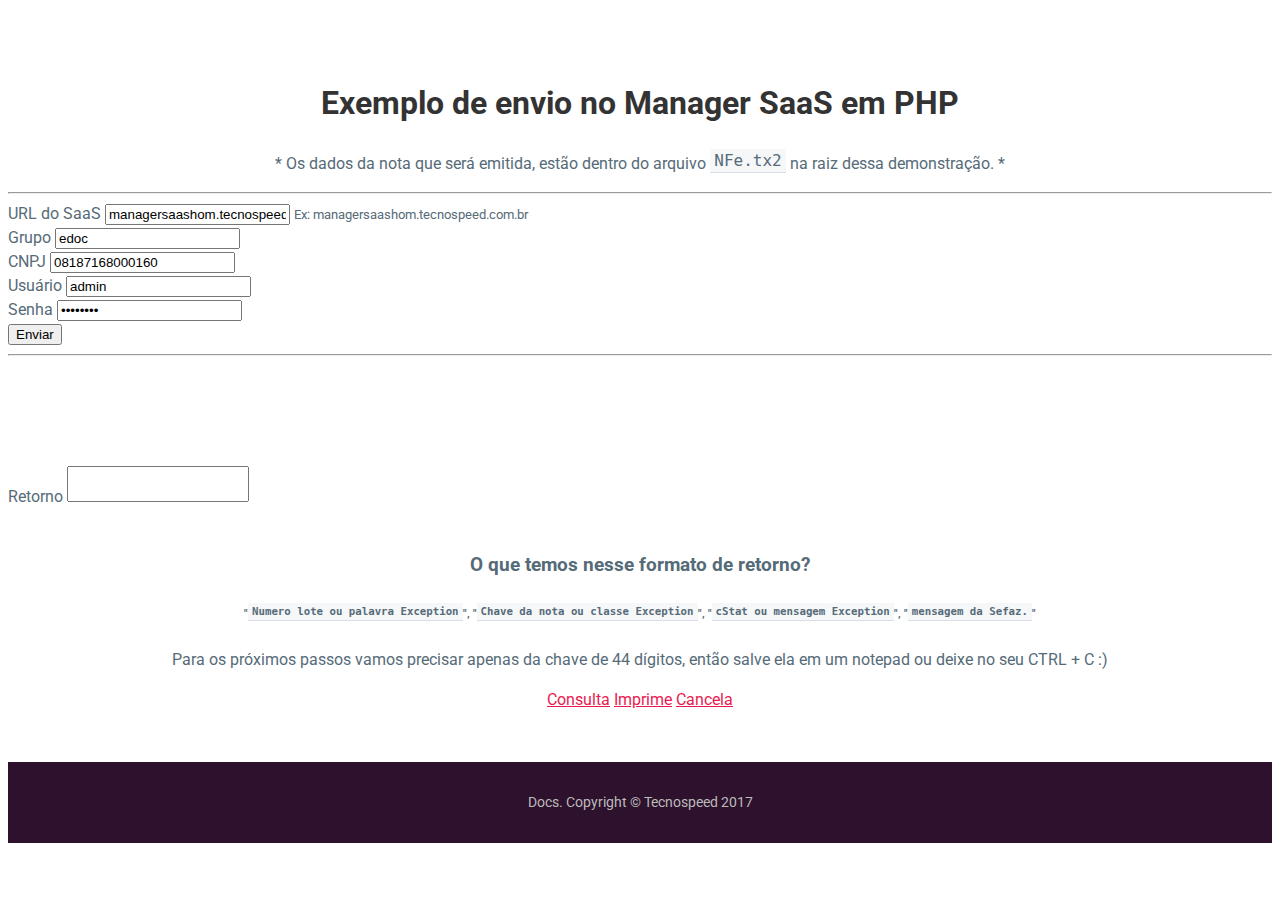
<file: PHP/index.html>
<!DOCTYPE html>
<html>
  <meta charset="UTF-8">
  <link rel="stylesheet" href="https://maxcdn.bootstrapcdn.com/bootstrap/4.0.0-alpha.6/css/bootstrap.min.css" integrity="sha384-rwoIResjU2yc3z8GV/NPeZWAv56rSmLldC3R/AZzGRnGxQQKnKkoFVhFQhNUwEyJ" crossorigin="anonymous">
  <link rel="stylesheet" type="text/css" href="css/style.css">
  <body>
    <main>
    <div class="container">
      <center><h1>Exemplo de <span class="badge badge-primary">envio</span> no Manager SaaS em <span class="badge badge-info">PHP</span></h1>
       <p>* Os dados da nota que será emitida, estão dentro do arquivo <code>NFe.tx2</code> na raiz dessa demonstração. *</p></center>
      <hr>
      <form action="abou:blank">
        <div class="form-group">
          <label for="urlsaas">URL do SaaS</label>
          <input type="text" class="form-control" id="urlsaas" aria-describedby="emailHelp" placeholder="managersaas..." value="managersaashom.tecnospeed.com.br">
          <small id="emailHelp" class="form-text text-muted">Ex: managersaashom.tecnospeed.com.br</small>
        </div>
        <div class="form-group">
          <label for="grupo">Grupo</label>
          <input type="text" class="form-control" name="grupo" id="grupo" placeholder="Grupo" value="edoc">
        </div>
        <div class="form-group">
          <label for="cnpj">CNPJ</label>
          <input type="text" class="form-control" name="cnpj" id="cnpj" placeholder="CNPJ" value="08187168000160">
        </div>
        <div class="form-group">
          <label for="usuario">Usuário</label>
          <input type="text" class="form-control" id="usuario" placeholder="Usuário" value="admin">
        </div>
        <div class="form-group">
          <label for="senha">Senha</label>
          <input type="password" class="form-control" id="senha" placeholder="Senha" value="123mudar">
        </div>
        <button type="submit" class="btn btn-primary">Enviar</button>
      </form>
      <hr>
      <center><img id="loading" style="visibility: hidden;" src="img/loading.gif" width="10%"></center>
      <div>
        <label for="retorno">Retorno</label>
        <textarea class="form-control" id="retorno" rows="2" style="resize: none;" value="<?php echo $retorno ?>" name="retorno"></textarea>
      </div>
      <br>
      <center><div class="container">
        <h3>O que temos nesse formato de retorno?</h3>
        <h6>"<code>Numero lote ou palavra Exception</code>", "<code>Chave da nota ou classe Exception</code>", "<code>cStat ou mensagem Exception</code>", "<code>mensagem da Sefaz.</code>"</h6>
        <p>Para os próximos passos vamos precisar apenas da chave de 44 dígitos, então salve ela em um notepad ou deixe no seu CTRL + C :)</p>
      </div>
      <a href="consulta.html"><span class="badge badge-pill badge-info">Consulta</span></a>
      <a href="imprime.html"><span class="badge badge-pill badge-warning">Imprime</span></a>
      <a href="cancela.html"><span class="badge badge-pill badge-danger">Cancela</span></a>
      </center>
    </div>
    </main>
    <footer>
      Docs. Copyright &copy; Tecnospeed 2017
    </footer>
  </body>
  <script
  src="https://code.jquery.com/jquery-3.1.1.min.js"
  integrity="sha256-hVVnYaiADRTO2PzUGmuLJr8BLUSjGIZsDYGmIJLv2b8="
  crossorigin="anonymous"></script>
  <script src="https://maxcdn.bootstrapcdn.com/bootstrap/4.0.0-alpha.6/js/bootstrap.min.js" integrity="sha384-vBWWzlZJ8ea9aCX4pEW3rVHjgjt7zpkNpZk+02D9phzyeVkE+jo0ieGizqPLForn" crossorigin="anonymous"></script>
  <script type="text/javascript">
  $("form").submit(function(){
    document.getElementById("loading").style.visibility = "visible"
    var urlsaas = document.getElementById('urlsaas').value
    var grupo = document.getElementById('grupo').value
    var cnpj = document.getElementById('cnpj').value
    var usuario = document.getElementById('usuario').value
    var senha = document.getElementById('senha').value
    var data = 'host=' + urlsaas + '&grupo=' + grupo + '&CNPJ=' + cnpj + '&usuario=' + usuario + '&senha=' + senha
    $.ajax({
      url: 'src/envia.php',
      type: 'post',
      data: data,
      success: function(retorno) {
        document.getElementById("loading").style.visibility = "hidden"
        document.getElementById('retorno').value = retorno
      }
    })
  });
  </script>
</html>
</file>
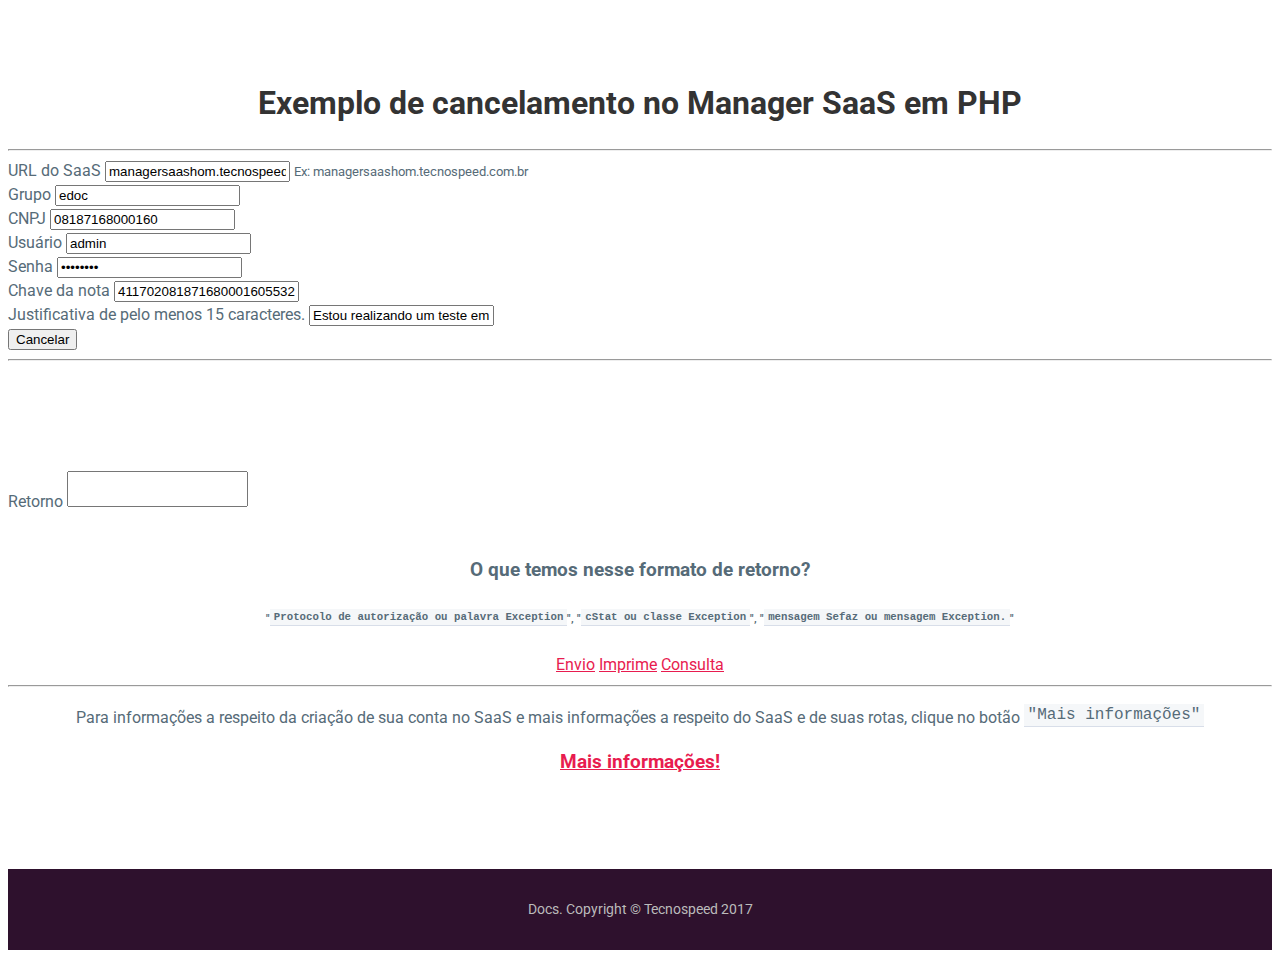
<file: PHP/cancela.html>
<!DOCTYPE html>
<html>
  <meta charset="UTF-8">
  <link rel="stylesheet" href="https://maxcdn.bootstrapcdn.com/bootstrap/4.0.0-alpha.6/css/bootstrap.min.css" integrity="sha384-rwoIResjU2yc3z8GV/NPeZWAv56rSmLldC3R/AZzGRnGxQQKnKkoFVhFQhNUwEyJ" crossorigin="anonymous">
  <link rel="stylesheet" type="text/css" href="css/style.css">
  <body>
    <main>
    <div class="container">
      <center><h1>Exemplo de <span class="badge badge-danger">cancelamento</span> no Manager SaaS em <span class="badge badge-info">PHP</span></h1></center>
      <hr>
      <form action="abou:blank">
        <div class="form-group">
          <label for="urlsaas">URL do SaaS</label>
          <input type="text" class="form-control" id="urlsaas" aria-describedby="emailHelp" placeholder="managersaas..." value="managersaashom.tecnospeed.com.br">
          <small id="emailHelp" class="form-text text-muted">Ex: managersaashom.tecnospeed.com.br</small>
        </div>
        <div class="form-group">
          <label for="grupo">Grupo</label>
          <input type="text" class="form-control" name="grupo" id="grupo" placeholder="Grupo" value="edoc">
        </div>
        <div class="form-group">
          <label for="cnpj">CNPJ</label>
          <input type="text" class="form-control" name="cnpj" id="cnpj" placeholder="CNPJ" value="08187168000160">
        </div>
        <div class="form-group">
          <label for="usuario">Usuário</label>
          <input type="text" class="form-control" id="usuario" placeholder="Usuário" value="admin">
        </div>
        <div class="form-group">
          <label for="senha">Senha</label>
          <input type="password" class="form-control" id="senha" placeholder="Senha" value="123mudar">
        </div>
        <div class="form-group">
          <label for="chave">Chave da nota</label>
          <input type="text" class="form-control" id="chavenota" placeholder="Chave" value="41170208187168000160553210000006521000000019">
        </div>
        <div class="form-group">
          <label for="justificativa">Justificativa de pelo menos 15 caracteres.</label>
          <input type="text" class="form-control" id="justificativa" placeholder="justificativa" value="Estou realizando um teste em php para cancelar a nota">
        </div>
        <button type="submit" class="btn btn-danger">Cancelar</button>
      </form>
      <hr>
      <center><img id="loading" style="visibility: hidden;" src="img/loading.gif" width="10%"></center>
      <div>
        <label for="retorno">Retorno</label>
        <textarea class="form-control" id="retorno" rows="2" style="resize: none;" value="<?php echo $retorno ?>" name="retorno"></textarea>
      </div>
      <br>
      <center><div class="container">
        <h3>O que temos nesse formato de retorno?</h3>
        <h6>"<code>Protocolo de autorização ou  palavra Exception</code>", "<code>cStat ou classe Exception</code>", "<code>mensagem Sefaz ou mensagem Exception.</code>" </h6>
      </div>
      <a href="index.html" target="_blank"><span class="badge badge-pill badge-primary">Envio</span></a>
      <a href="imprime.html" target="_blank"><span class="badge badge-pill badge-warning">Imprime</span></a>
      <a href="consulta.html" target="_blank"><span class="badge badge-pill badge-info">Consulta</span></a>
      <hr>
      <p>Para informações a respeito da criação de sua conta no SaaS e mais informações a respeito do SaaS e de suas rotas, clique no botão <code>"Mais informações"</code></p>
      <h3><a href="sobreosaas.html"><span class="badge badge-pill badge-success">Mais informações!</span></a></h3>
      <br>
      </center>
    </div>
    </main>
    <footer>
      Docs. Copyright &copy; Tecnospeed 2017
    </footer>
  </body>
  <script
  src="https://code.jquery.com/jquery-3.1.1.min.js"
  integrity="sha256-hVVnYaiADRTO2PzUGmuLJr8BLUSjGIZsDYGmIJLv2b8="
  crossorigin="anonymous"></script>
  <script src="https://maxcdn.bootstrapcdn.com/bootstrap/4.0.0-alpha.6/js/bootstrap.min.js" integrity="sha384-vBWWzlZJ8ea9aCX4pEW3rVHjgjt7zpkNpZk+02D9phzyeVkE+jo0ieGizqPLForn" crossorigin="anonymous"></script>
  <script type="text/javascript">
  $("form").submit(function(){
    document.getElementById("loading").style.visibility = "visible"
  var urlsaas = document.getElementById('urlsaas').value
  var grupo = document.getElementById('grupo').value
  var cnpj = document.getElementById('cnpj').value
  var usuario = document.getElementById('usuario').value
  var senha = document.getElementById('senha').value
  var chavenota = document.getElementById('chavenota').value
  var justificativa = document.getElementById('justificativa').value
  var data = 'host=' + urlsaas + '&grupo=' + grupo + '&CNPJ=' + cnpj + '&usuario=' + usuario + '&senha=' + senha + "&chavenota=" + chavenota + "&justificativa=" + justificativa
  $.ajax({
  url: 'src/cancela.php',
  type: 'post',
  data: data,
  success: function(retorno) {
        document.getElementById("loading").style.visibility = "hidden"
  document.getElementById('retorno').value = retorno
  }
  })
  });
  </script>
</html>
</file>
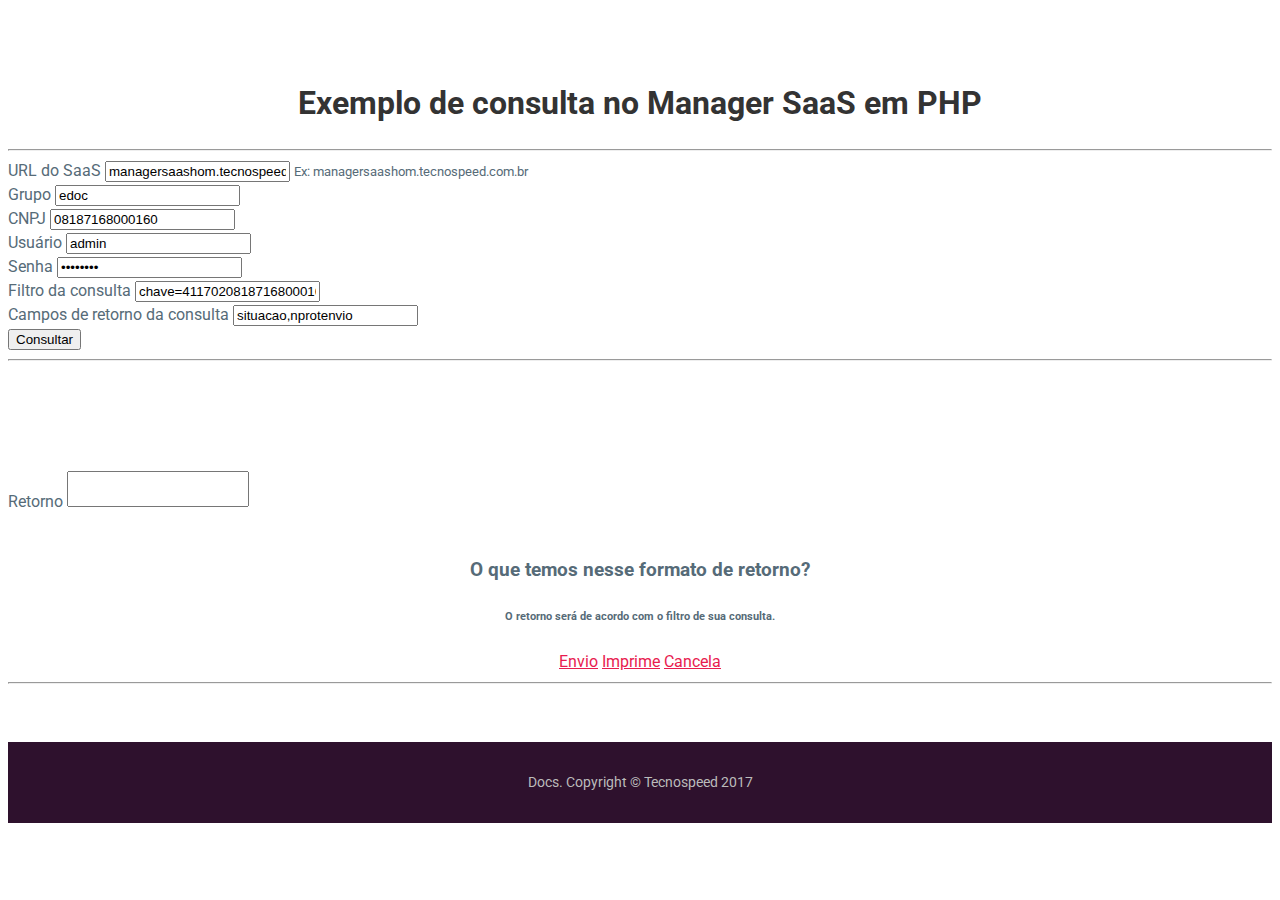
<file: PHP/consulta.html>
<!DOCTYPE html>
<html>
  <meta charset="UTF-8">
  <link rel="stylesheet" href="https://maxcdn.bootstrapcdn.com/bootstrap/4.0.0-alpha.6/css/bootstrap.min.css" integrity="sha384-rwoIResjU2yc3z8GV/NPeZWAv56rSmLldC3R/AZzGRnGxQQKnKkoFVhFQhNUwEyJ" crossorigin="anonymous">
  <link rel="stylesheet" type="text/css" href="css/style.css">
  <body>
    <main>
    <div class="container">
      <center><h1>Exemplo de <span class="badge badge-info">consulta</span> no Manager SaaS em <span class="badge badge-info">PHP</span></h1></center>
      <hr>
      <form action="abou:blank">
        <div class="form-group">
          <label for="urlsaas">URL do SaaS</label>
          <input type="text" class="form-control" id="urlsaas" aria-describedby="emailHelp" placeholder="managersaas..." value="managersaashom.tecnospeed.com.br">
          <small id="emailHelp" class="form-text text-muted">Ex: managersaashom.tecnospeed.com.br</small>
        </div>
        <div class="form-group">
          <label for="grupo">Grupo</label>
          <input type="text" class="form-control" name="grupo" id="grupo" placeholder="Grupo" value="edoc">
        </div>
        <div class="form-group">
          <label for="cnpj">CNPJ</label>
          <input type="text" class="form-control" name="cnpj" id="cnpj" placeholder="CNPJ" value="08187168000160">
        </div>
        <div class="form-group">
          <label for="usuario">Usuário</label>
          <input type="text" class="form-control" id="usuario" placeholder="Usuário" value="admin">
        </div>
        <div class="form-group">
          <label for="senha">Senha</label>
          <input type="password" class="form-control" id="senha" placeholder="Senha" value="123mudar">
        </div>
        <div class="form-group">
          <label for="filtro">Filtro da consulta</label>
          <input type="text" class="form-control" id="filtro" placeholder="Filtro" value="chave=41170208187168000160553210000006521000000019">
        </div>
        <div class="form-group">
          <label for="campos">Campos de retorno da consulta</label>
          <input type="text" class="form-control" id="campos" placeholder="campos" value="situacao,nprotenvio">
        </div>
        <button type="submit" class="btn btn-info">Consultar</button>
      </form>
      <hr>
      <center><img id="loading" style="visibility: hidden;" src="img/loading.gif" width="10%"></center>
      <div>
        <label for="retorno">Retorno</label>
        <textarea class="form-control" id="retorno" rows="2" style="resize: none;" value="<?php echo $retorno ?>" name="retorno"></textarea>
      </div>
      <br>
      <center><div class="container">
        <h3>O que temos nesse formato de retorno?</h3>
        <h6>O retorno será de acordo com o filtro de sua consulta.</h6>
      </div>
      <a href="index.html"><span class="badge badge-pill badge-primary">Envio</span></a>
      <a href="imprime.html"><span class="badge badge-pill badge-warning">Imprime</span></a>
      <a href="cancela.html"><span class="badge badge-pill badge-danger">Cancela</span></a>
      <br>
      <hr>
      </center>
    </div>
    </main>
    <footer>
      Docs. Copyright &copy; Tecnospeed 2017
    </footer>
  </body>
  <script
  src="https://code.jquery.com/jquery-3.1.1.min.js"
  integrity="sha256-hVVnYaiADRTO2PzUGmuLJr8BLUSjGIZsDYGmIJLv2b8="
  crossorigin="anonymous"></script>
  <script src="https://maxcdn.bootstrapcdn.com/bootstrap/4.0.0-alpha.6/js/bootstrap.min.js" integrity="sha384-vBWWzlZJ8ea9aCX4pEW3rVHjgjt7zpkNpZk+02D9phzyeVkE+jo0ieGizqPLForn" crossorigin="anonymous"></script>
  <script type="text/javascript">
  $("form").submit(function(){
    document.getElementById("loading").style.visibility = "visible"
  var urlsaas = document.getElementById('urlsaas').value
  var grupo = document.getElementById('grupo').value
  var cnpj = document.getElementById('cnpj').value
  var usuario = document.getElementById('usuario').value
  var senha = document.getElementById('senha').value
  var filtro = document.getElementById('filtro').value
  var campos = document.getElementById('campos').value
  var data = 'host=' + urlsaas + '&grupo=' + grupo + '&cnpj=' + cnpj + '&usuario=' + usuario + '&senha=' + senha + '&filtroconsulta=' + filtro + '&camposconsulta=' + campos
  $.ajax({
  url: 'src/consulta.php',
  type: 'get',
  data: data,
  success: function(retorno) {
        document.getElementById("loading").style.visibility = "hidden"
  document.getElementById('retorno').value = retorno
  }
  })
  });
  </script>
</html>
</file>
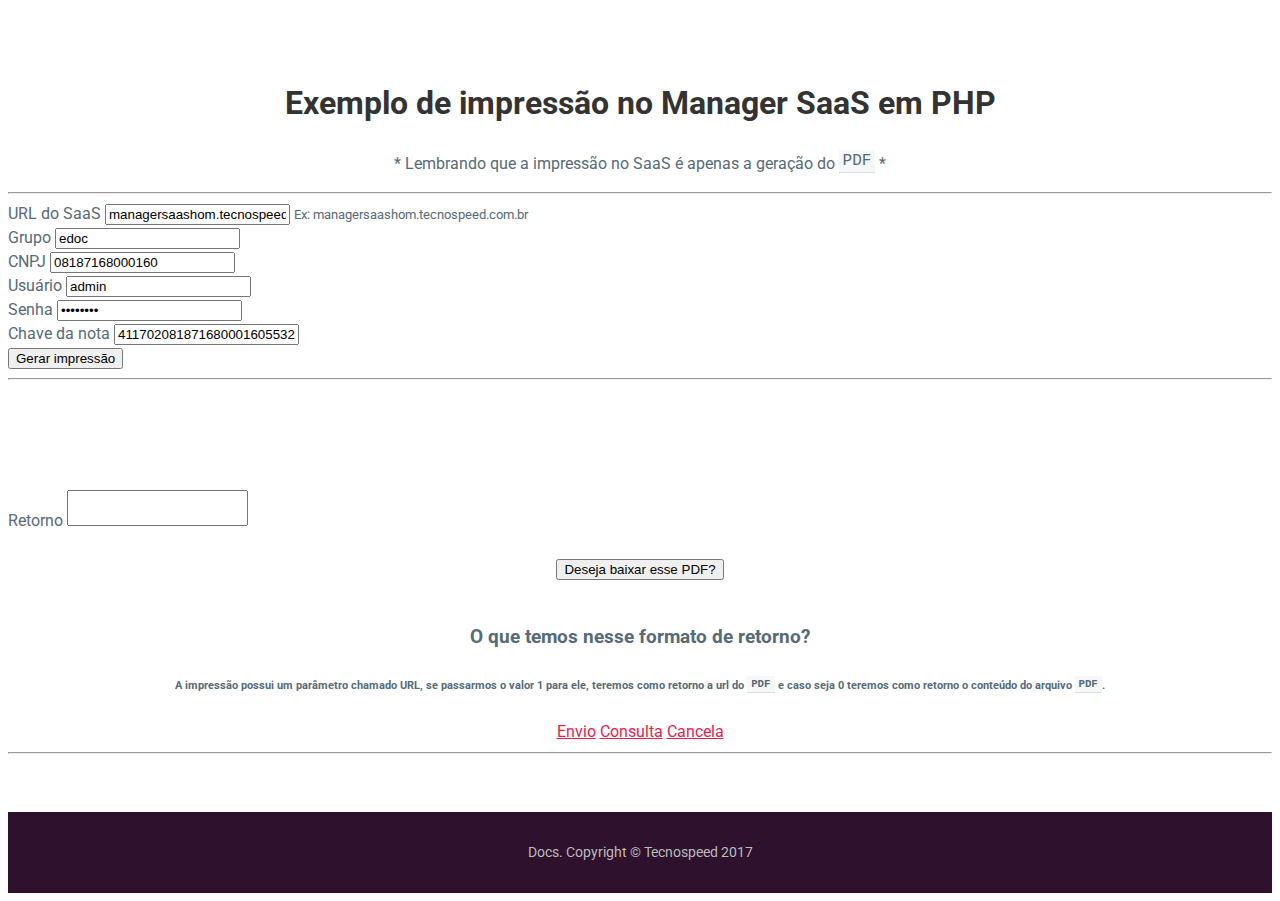
<file: PHP/imprime.html>
<!DOCTYPE html>
<html>
  <meta charset="UTF-8">
  <link rel="stylesheet" href="https://maxcdn.bootstrapcdn.com/bootstrap/4.0.0-alpha.6/css/bootstrap.min.css" integrity="sha384-rwoIResjU2yc3z8GV/NPeZWAv56rSmLldC3R/AZzGRnGxQQKnKkoFVhFQhNUwEyJ" crossorigin="anonymous">
  <link rel="stylesheet" type="text/css" href="css/style.css">
  <body>
    <main>
    <div class="container">
      <center><h1>Exemplo de <span class="badge badge-warning">impressão</span> no Manager SaaS em <span class="badge badge-info">PHP</span></h1>
      <p>* Lembrando que a impressão no SaaS é apenas a geração do <code>PDF</code> *</p></center>
      <hr>
      <form action="abou:blank">
        <div class="form-group">
          <label for="urlsaas">URL do SaaS</label>
          <input type="text" class="form-control" id="urlsaas" aria-describedby="emailHelp" placeholder="managersaas..." value="managersaashom.tecnospeed.com.br">
          <small id="emailHelp" class="form-text text-muted">Ex: managersaashom.tecnospeed.com.br</small>
        </div>
        <div class="form-group">
          <label for="grupo">Grupo</label>
          <input type="text" class="form-control" name="grupo" id="grupo" placeholder="Grupo" value="edoc">
        </div>
        <div class="form-group">
          <label for="cnpj">CNPJ</label>
          <input type="text" class="form-control" name="cnpj" id="cnpj" placeholder="CNPJ" value="08187168000160">
        </div>
        <div class="form-group">
          <label for="usuario">Usuário</label>
          <input type="text" class="form-control" id="usuario" placeholder="Usuário" value="admin">
        </div>
        <div class="form-group">
          <label for="senha">Senha</label>
          <input type="password" class="form-control" id="senha" placeholder="Senha" value="123mudar">
        </div>
        <div class="form-group">
          <label for="chave">Chave da nota</label>
          <input type="text" class="form-control" id="chave" placeholder="Chave" value="41170208187168000160553210000006521000000019">
        </div>
        <button type="submit" class="btn btn-warning">Gerar impressão</button>
      </form>
      <hr>
      <center><img id="loading" style="visibility: hidden;" src="img/loading.gif" width="10%"></center>
      <div>
        <label for="retorno">Retorno</label>
        <textarea class="form-control" id="retorno" rows="2" style="resize: none;" value="<?php echo $retorno ?>" name="retorno"></textarea>
      </div>
      <br>
        <center><button type="submit" onclick="window.location.href=document.getElementById('retorno').value" class="btn btn-success">Deseja baixar esse PDF?</button></center>
      <br>
      <center><div class="container">
        <h3>O que temos nesse formato de retorno?</h3>
        <h6>A impressão possui um parâmetro chamado URL, se passarmos o valor 1 para ele, teremos como retorno a url do <code>PDF</code> e caso seja 0 teremos como retorno o conteúdo do arquivo <code>PDF</code>.</h6>
      </div>
      <a href="index.html"><span class="badge badge-pill badge-primary">Envio</span></a>
      <a href="consulta.html"><span class="badge badge-pill badge-info">Consulta</span></a>
      <a href="cancela.html"><span class="badge badge-pill badge-danger">Cancela</span></a>
      <br>
      <hr>
      </center>
    </div>
    </main>
    <footer>
      Docs. Copyright &copy; Tecnospeed 2017
    </footer>
  </body>
  <script
  src="https://code.jquery.com/jquery-3.1.1.min.js"
  integrity="sha256-hVVnYaiADRTO2PzUGmuLJr8BLUSjGIZsDYGmIJLv2b8="
  crossorigin="anonymous"></script>
  <script src="https://maxcdn.bootstrapcdn.com/bootstrap/4.0.0-alpha.6/js/bootstrap.min.js" integrity="sha384-vBWWzlZJ8ea9aCX4pEW3rVHjgjt7zpkNpZk+02D9phzyeVkE+jo0ieGizqPLForn" crossorigin="anonymous"></script>
  <script type="text/javascript">
  $("form").submit(function(){
    document.getElementById("loading").style.visibility = "visible"
  var urlsaas = document.getElementById('urlsaas').value
  var grupo = document.getElementById('grupo').value
  var cnpj = document.getElementById('cnpj').value
  var usuario = document.getElementById('usuario').value
  var senha = document.getElementById('senha').value
  var chave = document.getElementById('chave').value
  var data = 'host=' + urlsaas + '&grupo=' + grupo + '&cnpj=' + cnpj + '&usuario=' + usuario + '&senha=' + senha + "&chavenota=" + chave
  $.ajax({
  url: 'src/imprime.php',
  type: 'get',
  data: data,
  success: function(retorno) {
        document.getElementById("loading").style.visibility = "hidden"
  document.getElementById('retorno').value = retorno
  }
  })
  });
  </script>
</html>
</file>
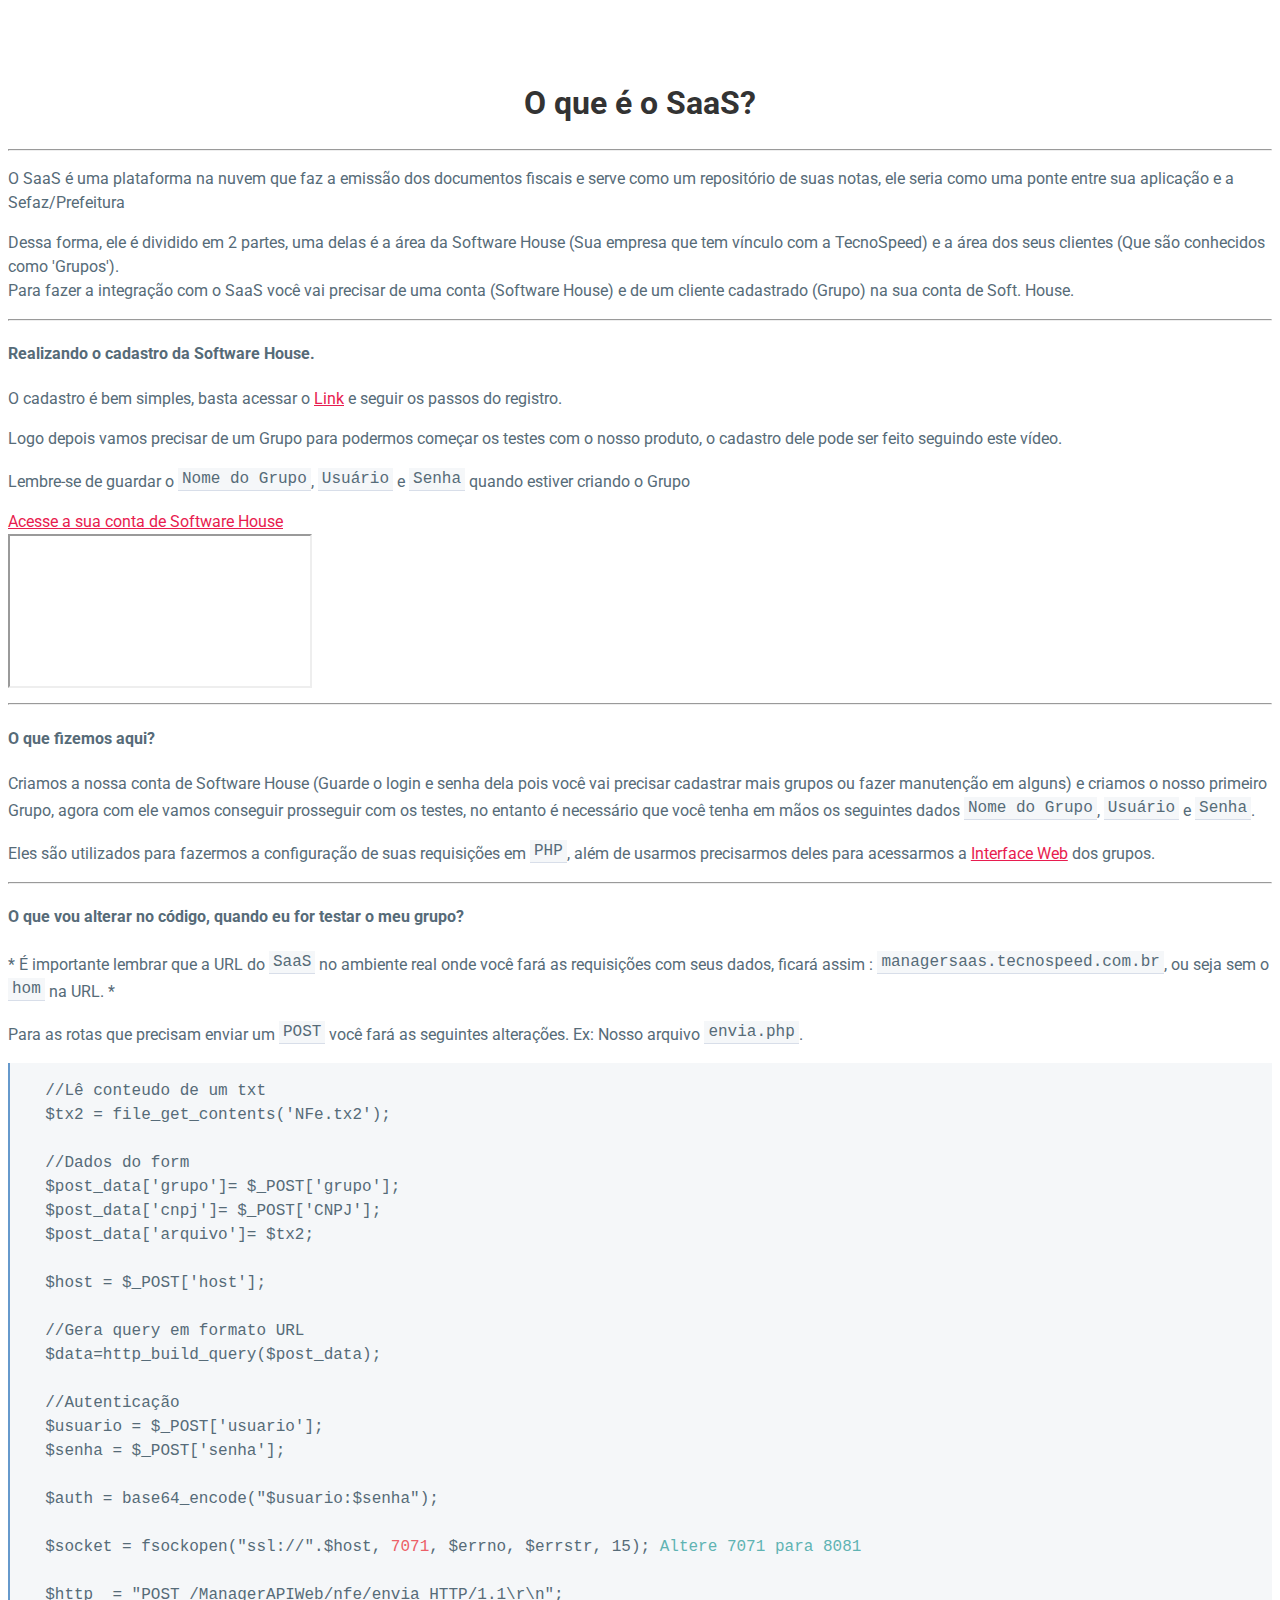
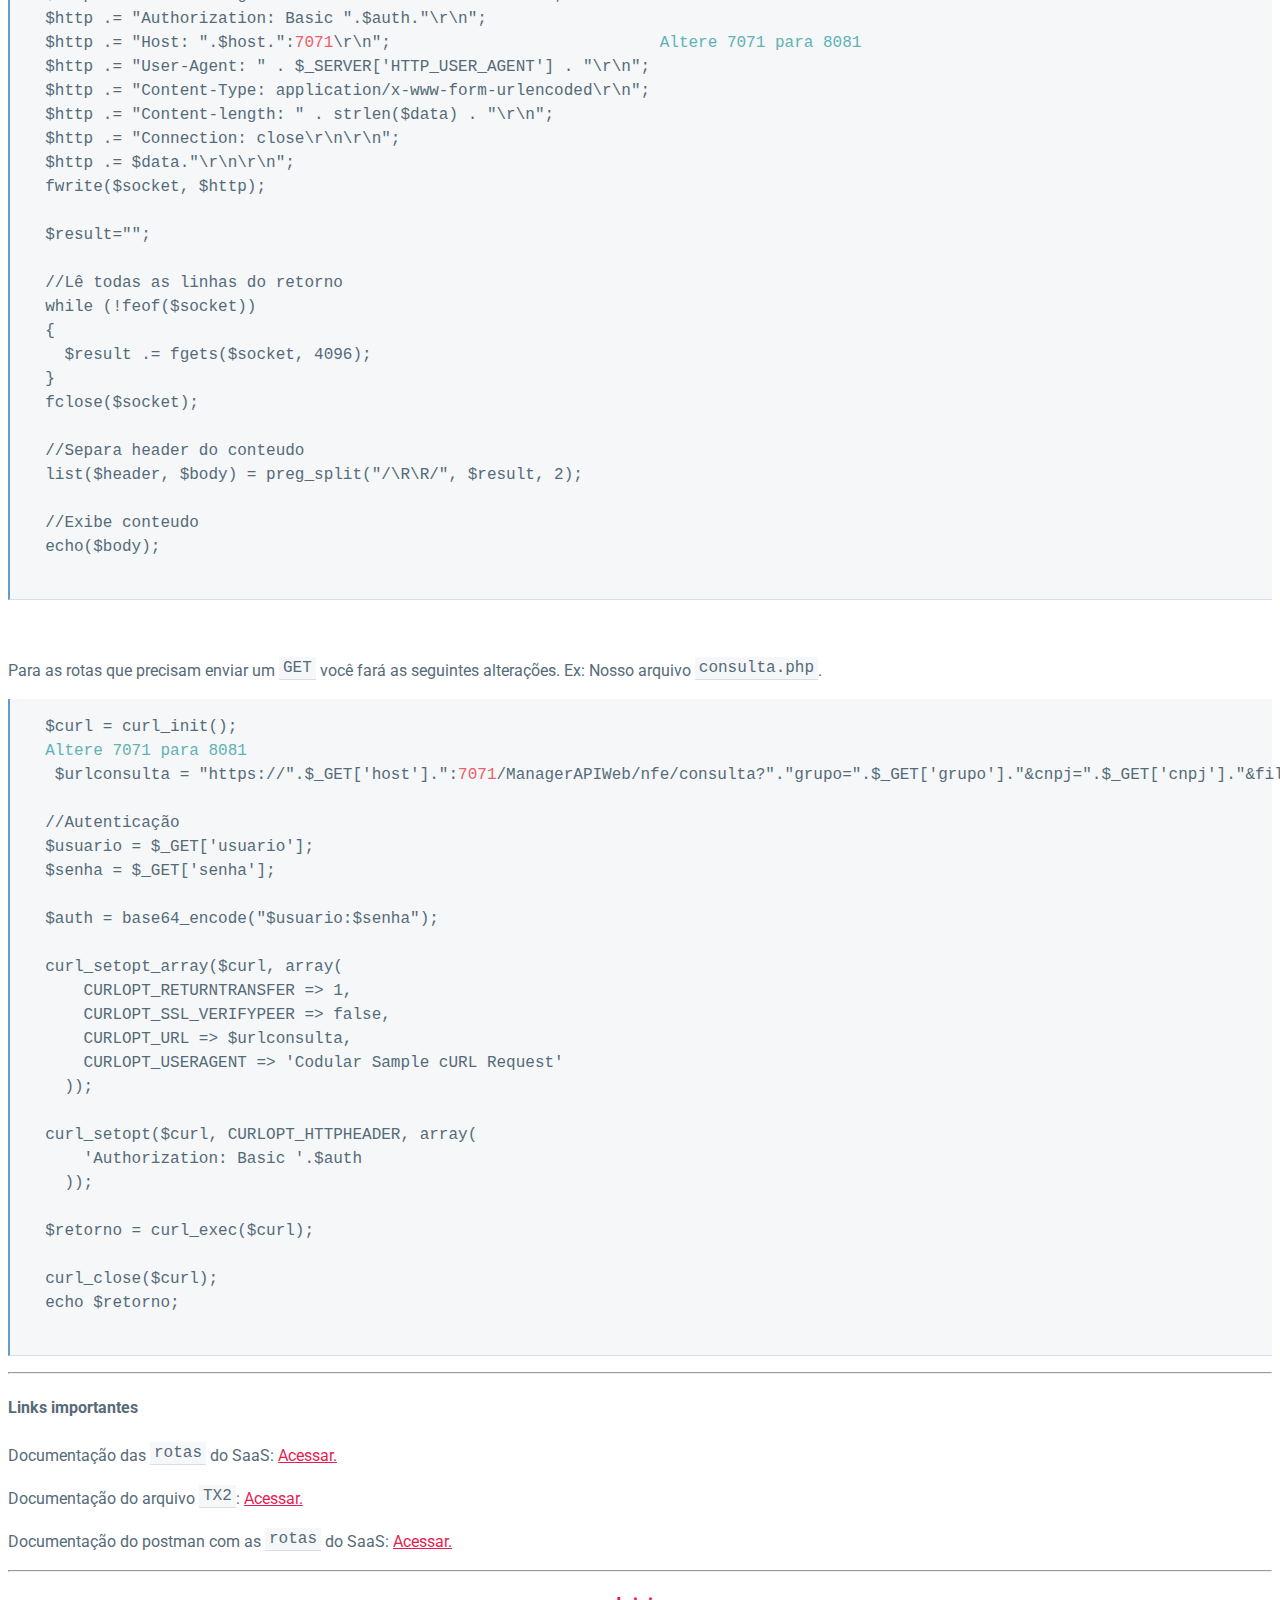
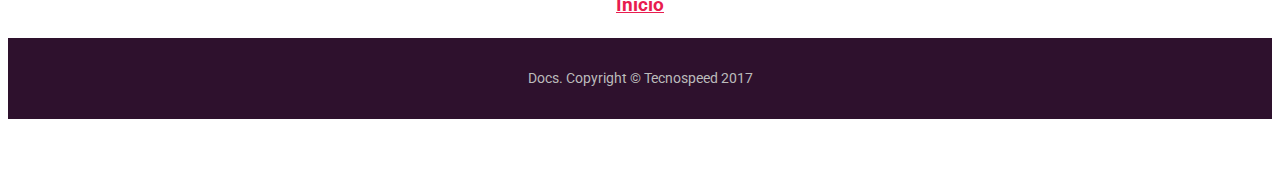
<file: PHP/sobreosaas.html>
<!DOCTYPE html>
<html>
	<meta charset="UTF-8">
	<link rel="stylesheet" href="https://maxcdn.bootstrapcdn.com/bootstrap/4.0.0-alpha.6/css/bootstrap.min.css" integrity="sha384-rwoIResjU2yc3z8GV/NPeZWAv56rSmLldC3R/AZzGRnGxQQKnKkoFVhFQhNUwEyJ" crossorigin="anonymous">
	<link rel="stylesheet" type="text/css" href="css/style.css">
	<body>
		<main>
		<div class="container">
			<center><h1>O que é o SaaS?</h1></center>
			<hr>
			<p>O SaaS é uma plataforma na nuvem que faz a emissão dos documentos fiscais e serve como um repositório de suas notas, ele seria como uma ponte entre sua aplicação e a Sefaz/Prefeitura</p>
			<p>Dessa forma, ele é dividido em 2 partes, uma delas é a área da Software House (Sua empresa que tem vínculo com a TecnoSpeed) e a área dos seus clientes (Que são conhecidos como 'Grupos').<br>
			Para fazer a integração com o SaaS você vai precisar de uma conta (Software House) e de um cliente cadastrado (Grupo) na sua conta de Soft. House.</p>
			<hr></hr>
			<h4>Realizando o cadastro da Software House.</h4>
			<p>O cadastro é bem simples, basta acessar o <a href="https://managersaas.tecnospeed.com.br/#/register" target="new_blank">Link</a> e seguir os passos do registro.</p>
			<p>Logo depois vamos precisar de um Grupo para podermos começar os testes com o nosso produto, o cadastro dele pode ser feito seguindo este vídeo.</p>
			<p>Lembre-se de guardar o <code>Nome do Grupo</code>, <code>Usuário</code> e <code>Senha</code> quando estiver criando o Grupo</p>
			<a href="https://managersaas.tecnospeed.com.br/#/admin" target="new_blank">Acesse a sua conta de Software House</a>
			<div class="embed-responsive embed-responsive-16by9">
				<iframe class="embed-responsive-item" src="https://www.youtube.com/v/UcGXLfVqIs4"></iframe>
			</div>
			<hr></hr>
			<h4>O que fizemos aqui?</h4>
			<p>Criamos a nossa conta de Software House (Guarde o login e senha dela pois você vai precisar cadastrar mais grupos ou fazer manutenção em alguns) e criamos o nosso primeiro Grupo, agora com ele vamos conseguir prosseguir com os testes, no entanto é necessário que você tenha em mãos os seguintes dados <code>Nome do Grupo</code>, <code>Usuário</code> e <code>Senha</code>.</p>
			<p>Eles são utilizados para fazermos a configuração de suas requisições em <code>PHP</code>, além de usarmos precisarmos deles para acessarmos a <a href="https://managersaas.tecnospeed.com.br:8081/" target="new_blank">Interface Web</a> dos grupos.</p>
			<hr>
			<h4>O que vou alterar no código, quando eu for testar o meu grupo?</h4>
			<p>* É importante lembrar que a URL do <code>SaaS</code> no ambiente real onde você fará as requisições com seus dados, ficará assim : <code>managersaas.tecnospeed.com.br</code>, ou seja sem o <code>hom</code> na URL. *</p>
			<p>Para as rotas que precisam enviar um <code>POST</code> você fará as seguintes alterações. Ex: Nosso arquivo <code>envia.php</code>.</p>
			<pre>
  //Lê conteudo de um txt
  $tx2 = file_get_contents('NFe.tx2');
  
  //Dados do form
  $post_data['grupo']= $_POST['grupo'];
  $post_data['cnpj']= $_POST['CNPJ'];
  $post_data['arquivo']= $tx2;

  $host = $_POST['host'];

  //Gera query em formato URL
  $data=http_build_query($post_data);

  //Autenticação
  $usuario = $_POST['usuario'];
  $senha = $_POST['senha'];

  $auth = base64_encode("$usuario:$senha");

  $socket = fsockopen("ssl://".$host, <span class="selector">7071</span>, $errno, $errstr, 15); <span class="attribute">Altere 7071 para 8081</span>

  $http  = "POST /ManagerAPIWeb/nfe/envia HTTP/1.1\r\n";
  $http .= "Authorization: Basic ".$auth."\r\n";
  $http .= "Host: ".$host.":<span class="selector">7071</span>\r\n"; 				  <span class="attribute">Altere 7071 para 8081</span>
  $http .= "User-Agent: " . $_SERVER['HTTP_USER_AGENT'] . "\r\n";
  $http .= "Content-Type: application/x-www-form-urlencoded\r\n";
  $http .= "Content-length: " . strlen($data) . "\r\n";
  $http .= "Connection: close\r\n\r\n";
  $http .= $data."\r\n\r\n";
  fwrite($socket, $http);               

  $result="";

  //Lê todas as linhas do retorno
  while (!feof($socket))
  {
    $result .= fgets($socket, 4096);
  }
  fclose($socket);

  //Separa header do conteudo
  list($header, $body) = preg_split("/\R\R/", $result, 2);

  //Exibe conteudo
  echo($body);
			</pre>
			<br>
			<p>Para as rotas que precisam enviar um <code>GET</code> você fará as seguintes alterações. Ex: Nosso arquivo <code>consulta.php</code>.</p>
			<pre>
  $curl = curl_init();
  <span class="attribute">Altere 7071 para 8081</span>  
   $urlconsulta = "https://".$_GET['host'].":<span class="selector">7071</span>/ManagerAPIWeb/nfe/consulta?"."grupo=".$_GET['grupo']."&cnpj=".$_GET['cnpj']."&filtro=".$_GET['filtroconsulta']."&campos=".$_GET['camposconsulta'];
   
  //Autenticação
  $usuario = $_GET['usuario'];
  $senha = $_GET['senha'];

  $auth = base64_encode("$usuario:$senha");

  curl_setopt_array($curl, array(
      CURLOPT_RETURNTRANSFER => 1,
      CURLOPT_SSL_VERIFYPEER => false,
      CURLOPT_URL => $urlconsulta,
      CURLOPT_USERAGENT => 'Codular Sample cURL Request'
    ));

  curl_setopt($curl, CURLOPT_HTTPHEADER, array(
      'Authorization: Basic '.$auth
    ));

  $retorno = curl_exec($curl);

  curl_close($curl);
  echo $retorno;
			</pre>
			<hr>
			<h4>Links importantes</h4>
			<p>Documentação das <code>rotas</code> do SaaS: <a href="http://tsdn.tecnospeed.com.br/base-de-conhecimento/post/manual-manager-edoc-http-nfe" target="new_blank">Acessar.</a></p>
			<p>Documentação do arquivo <code>TX2</code>: <a href="http://tsdn.tecnospeed.com.br/base-de-conhecimento/post/componente-tecnospeed-nfe-formas-de-integracao/p/1663" target="new_blank">Acessar.</a></p>
			<p>Documentação do postman com as <code>rotas</code> do SaaS: <a href="https://documenter.getpostman.com/view/884766/http-nfe/2JuE7x" target="new_blank">Acessar.</a></p>
			<hr>
      <center><h3><a href="index.html"><span class="badge badge-pill badge-primary">Inicio</span></a></h3></center>
		</div>
		<footer>
			Docs. Copyright &copy; Tecnospeed 2017
		</footer>
	</body>
</html>
</file>
<file: PHP/css/style.css>
@import 'https://fonts.googleapis.com/css?family=Roboto:300,400,500';

body {
  font-family: "Roboto", "Helvetica", "Arial", sans-serif;
  line-height: 1.5;
  background: white;
  color: #566b78;
  font-size: 16px;
  line-height: 1.5;
}

main
{
    min-height: 500px;
    padding: 50px 0;
}

footer
{
    font-size: 14px;

    padding: 30px 0;

    text-align: center;

    color: #bbb;
    background: rgb(46, 17, 45);
}

h2{
  margin-top: 1em;
  padding-top: 1em;
}

h1,
h2,
strong {
  color: #333;
}

code,
pre {
  background: #f5f7f9;
  border-bottom: 1px solid #d8dee9;
  color: #566b78;
}

code {
  padding: 2px 4px;
  vertical-align: text-bottom;
  background: #f5f7f9;
  border-bottom: 1px solid #d8dee9;
  color: #566b78;
}

pre {
  padding: 1em;
  border-left: 2px solid #69c;
}

a {
  color: #e81c4f;
}


.show {
  display: block !important;
}
.hidden {
  display: none !important;
  visibility: hidden !important;
}
.invisible {
  visibility: hidden;
}

.selector{
	color: #ec5f67;
}

.number{
	color: #f99157;
}

.attribute{
	color: #5fb3b3;
}

.value{
	color: #fac863;
}

.value2{
	color:  #c594c5;
}

.disabled {
    z-index: 1000;
    background-color: lightgrey;
    opacity: 0.6;
    pointer-events: none;
    padding-bottom: 2%;
    padding-left: 3%;
}
</file>
